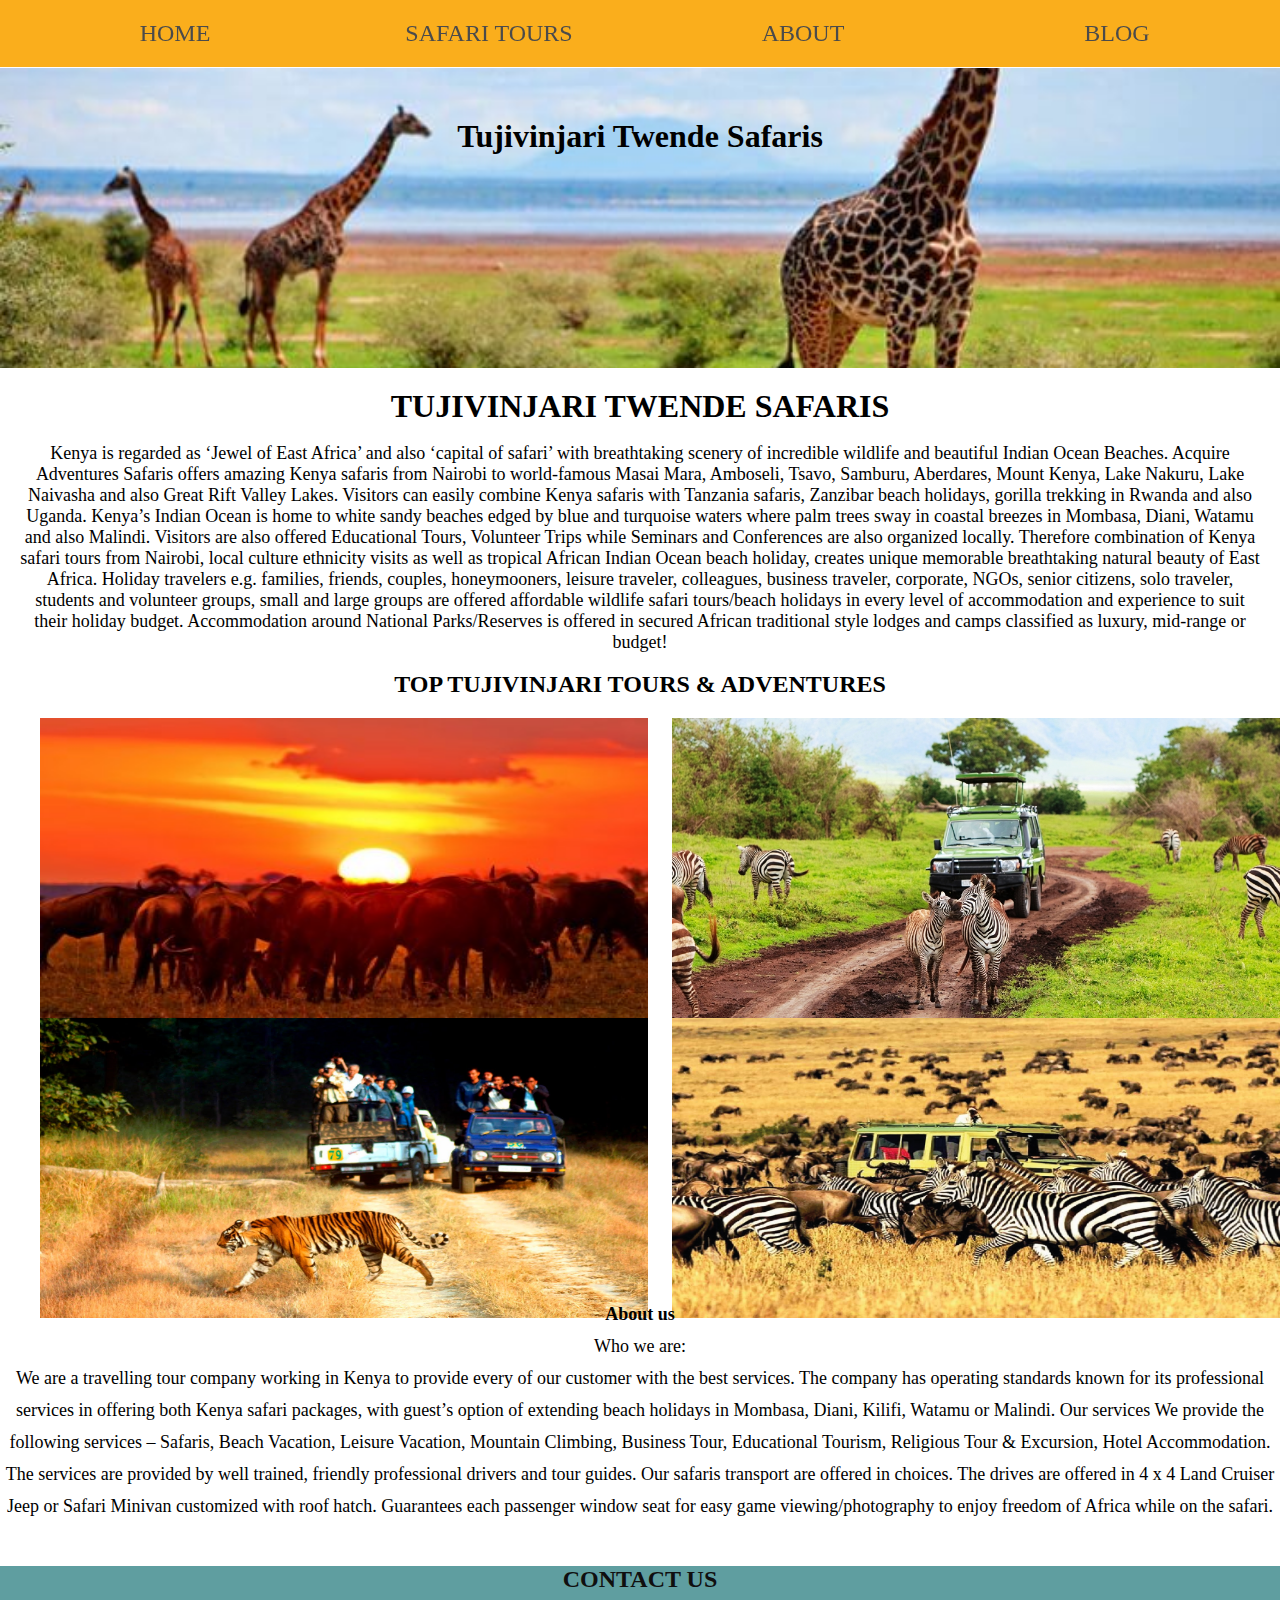
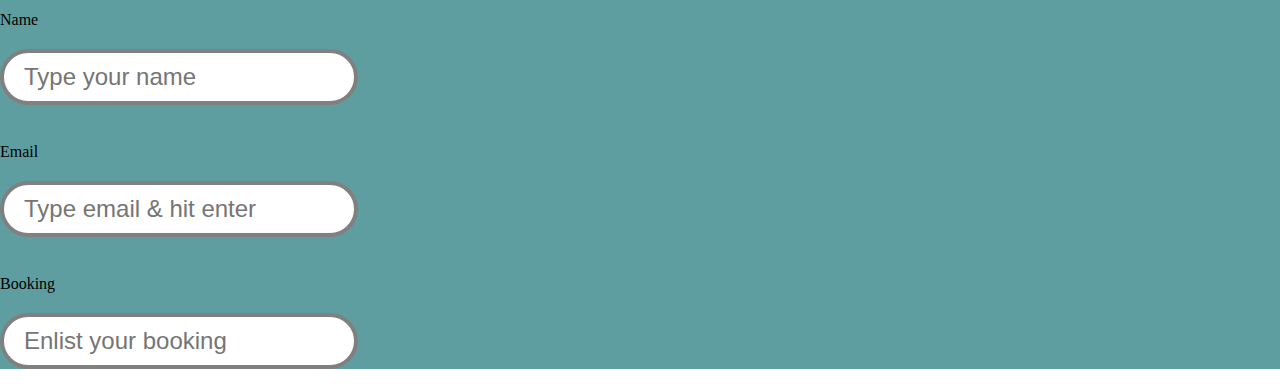
<file: index.html>
<!DOCTYPE html>
<html lang="en">
<head>
    <meta charset="UTF-8">
    <meta name="viewport" content="width=device-width, initial-scale=1.0">
    <title>Tujivinjari Safaris</title>
    <link rel="stylesheet" href="styles.css">
</head>
<body>
    <div class="container">   
        <header>
          
            <nav class="links">
                <ul>
                    <li><a href="home">HOME</a></li>
                    <li><a href="safari_tours">SAFARI TOURS</a></li>
                    <li><a href="about">ABOUT</a></li>
                    <li><a href="blog">BLOG</a></li>
                    <li><a href="contact">CONTACT</a></li>
                </ul>
            </nav>
        </header>
        <main>
            <div class="wrapper">
                <h1 class="main-head" >Tujivinjari Twende Safaris</h1>
            </div>
            <div class="content">
                <div class="text">
                    <h1>TUJIVINJARI TWENDE SAFARIS</h1>
                    <P>
                        Kenya is regarded as ‘Jewel of East Africa’ and also ‘capital of safari’ with breathtaking scenery of incredible wildlife and beautiful Indian Ocean Beaches. 
                        Acquire Adventures Safaris offers amazing Kenya safaris from Nairobi to world-famous Masai Mara, Amboseli, Tsavo, Samburu, Aberdares, Mount Kenya, Lake Nakuru,
                        Lake Naivasha and also Great Rift Valley Lakes.
                        Visitors can easily combine Kenya safaris with Tanzania safaris, Zanzibar beach holidays, gorilla trekking in Rwanda and also Uganda.
                        Kenya’s Indian Ocean is home to white sandy beaches edged by blue and turquoise waters where palm trees sway in coastal breezes in
                        Mombasa, Diani, Watamu and also Malindi. 
                        Visitors are also offered Educational Tours, Volunteer Trips while Seminars and Conferences are also organized locally. Therefore combination of Kenya safari tours from Nairobi, 
                        local culture ethnicity visits as well as tropical African Indian Ocean beach holiday, creates unique memorable breathtaking natural beauty of East Africa.
                        Holiday travelers e.g. families, friends, couples, honeymooners, leisure traveler, colleagues, business traveler, corporate, NGOs, senior citizens, solo traveler, students and 
                        volunteer groups, small and large groups are offered affordable wildlife safari tours/beach holidays in every level of accommodation and experience to suit their holiday budget. Accommodation around National Parks/Reserves is offered in secured African traditional style lodges and camps classified as luxury, mid-range or budget!
                    </P>
                </div>
                <h2>TOP TUJIVINJARI TOURS & ADVENTURES</h2>
                <div class="first"><img src="images/Masai-Mara-safari.jpg" alt="sunset">
                </div>
                <div class="third">                     <img src="images/kenyawildlife2.jpg" alt="zebras">
                </div>
            </div>
            <div class="content1">
                <div class="second">                    <img src="images/tiger_reserve.jpg" alt="tigers">
                </div>
                <div class="last">                    <img src="images/wildlife-01.jpg" alt="zebras at mara">
                </div>
            </div>
            <div id="about">
                <p>
                    
                   <strong>About us</strong>  <br>
                    Who we are: <br>
                    We are a travelling tour company working in Kenya to provide every of our customer with the best services. The company has operating standards known 
                    for its professional services in offering both Kenya safari packages, with guest’s option of extending beach holidays in Mombasa, Diani, Kilifi, Watamu or Malindi.
                    Our services 
                    We provide the following services – Safaris, Beach Vacation, Leisure Vacation, Mountain Climbing, Business Tour, Educational Tourism, Religious Tour & Excursion,
                    Hotel Accommodation. The services are provided by well trained, friendly professional drivers and tour guides. 
                    Our safaris transport are offered in choices. The drives are offered in 4 x 4 Land Cruiser Jeep or Safari Minivan customized with roof hatch. Guarantees each passenger 
                    window seat for easy game viewing/photography to enjoy freedom of Africa while on the safari. 
                </p>
            </div>
        </main>
       
        
        <div class="contacts">
            <h2>CONTACT US</h2>
            <p>
                <form class="white">
                <label>Name</label>
                <input type="text" name="name" placeholder="Type your name" required> <br>
                <label>Email</label>
                <input type="text" name="email" placeholder="Type email & hit enter"required> <br>
                <label>Booking</label>
                <input type="text" name="booking" placeholder="Enlist your booking">
            </form>
            </p>
        </div>
    </div>
</body>
</html>
</file>
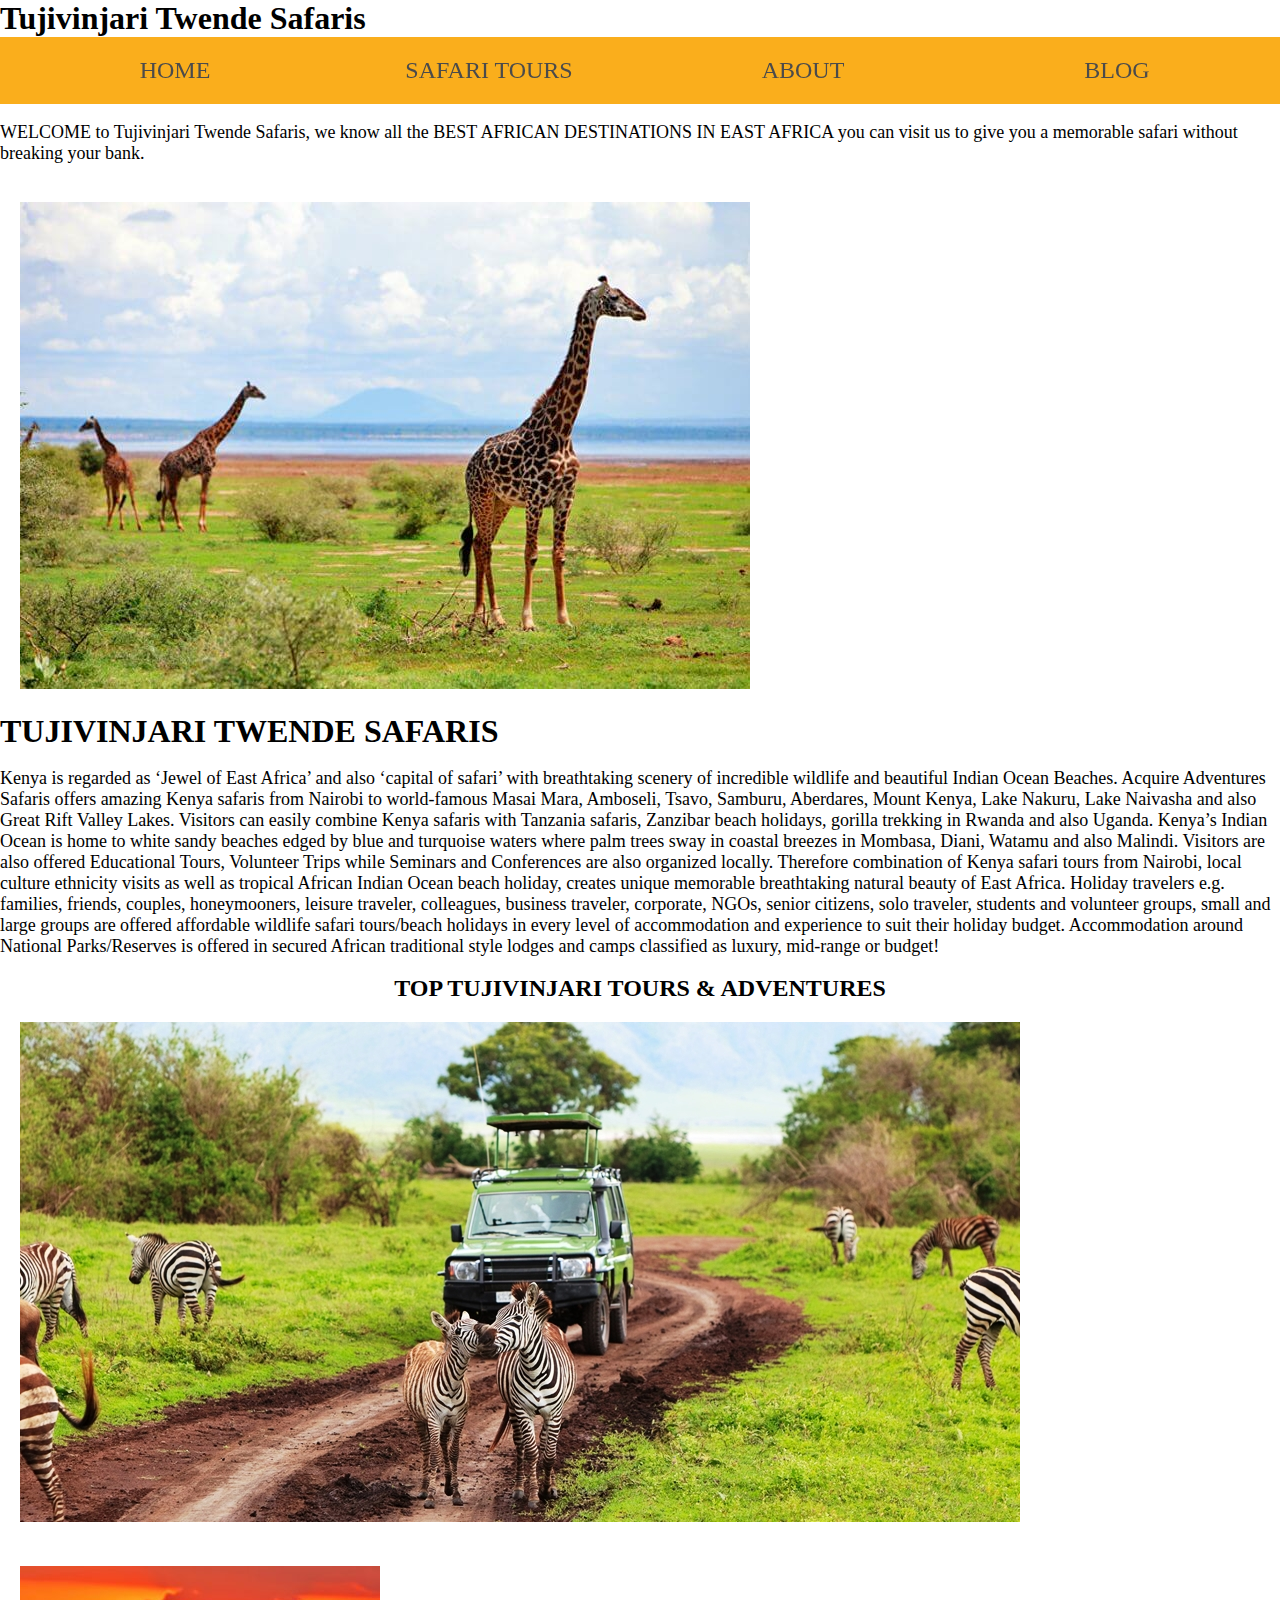
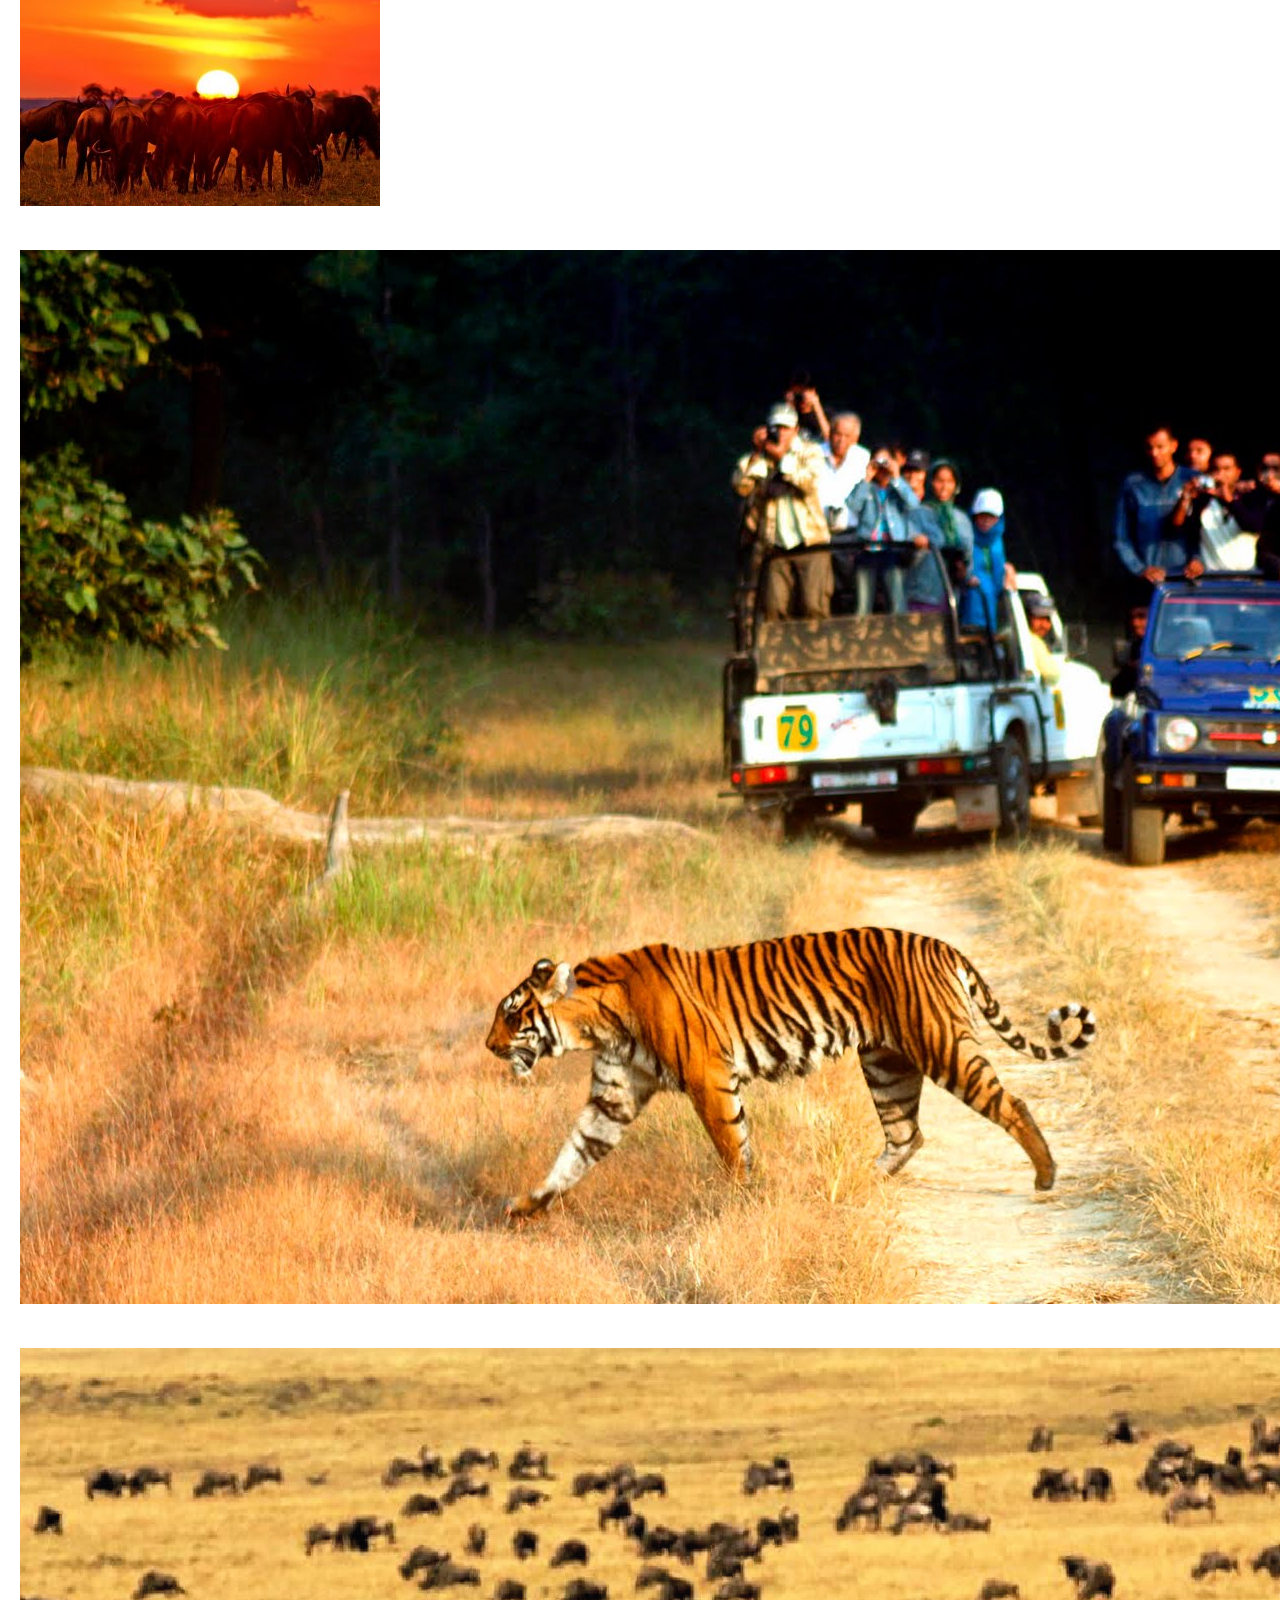
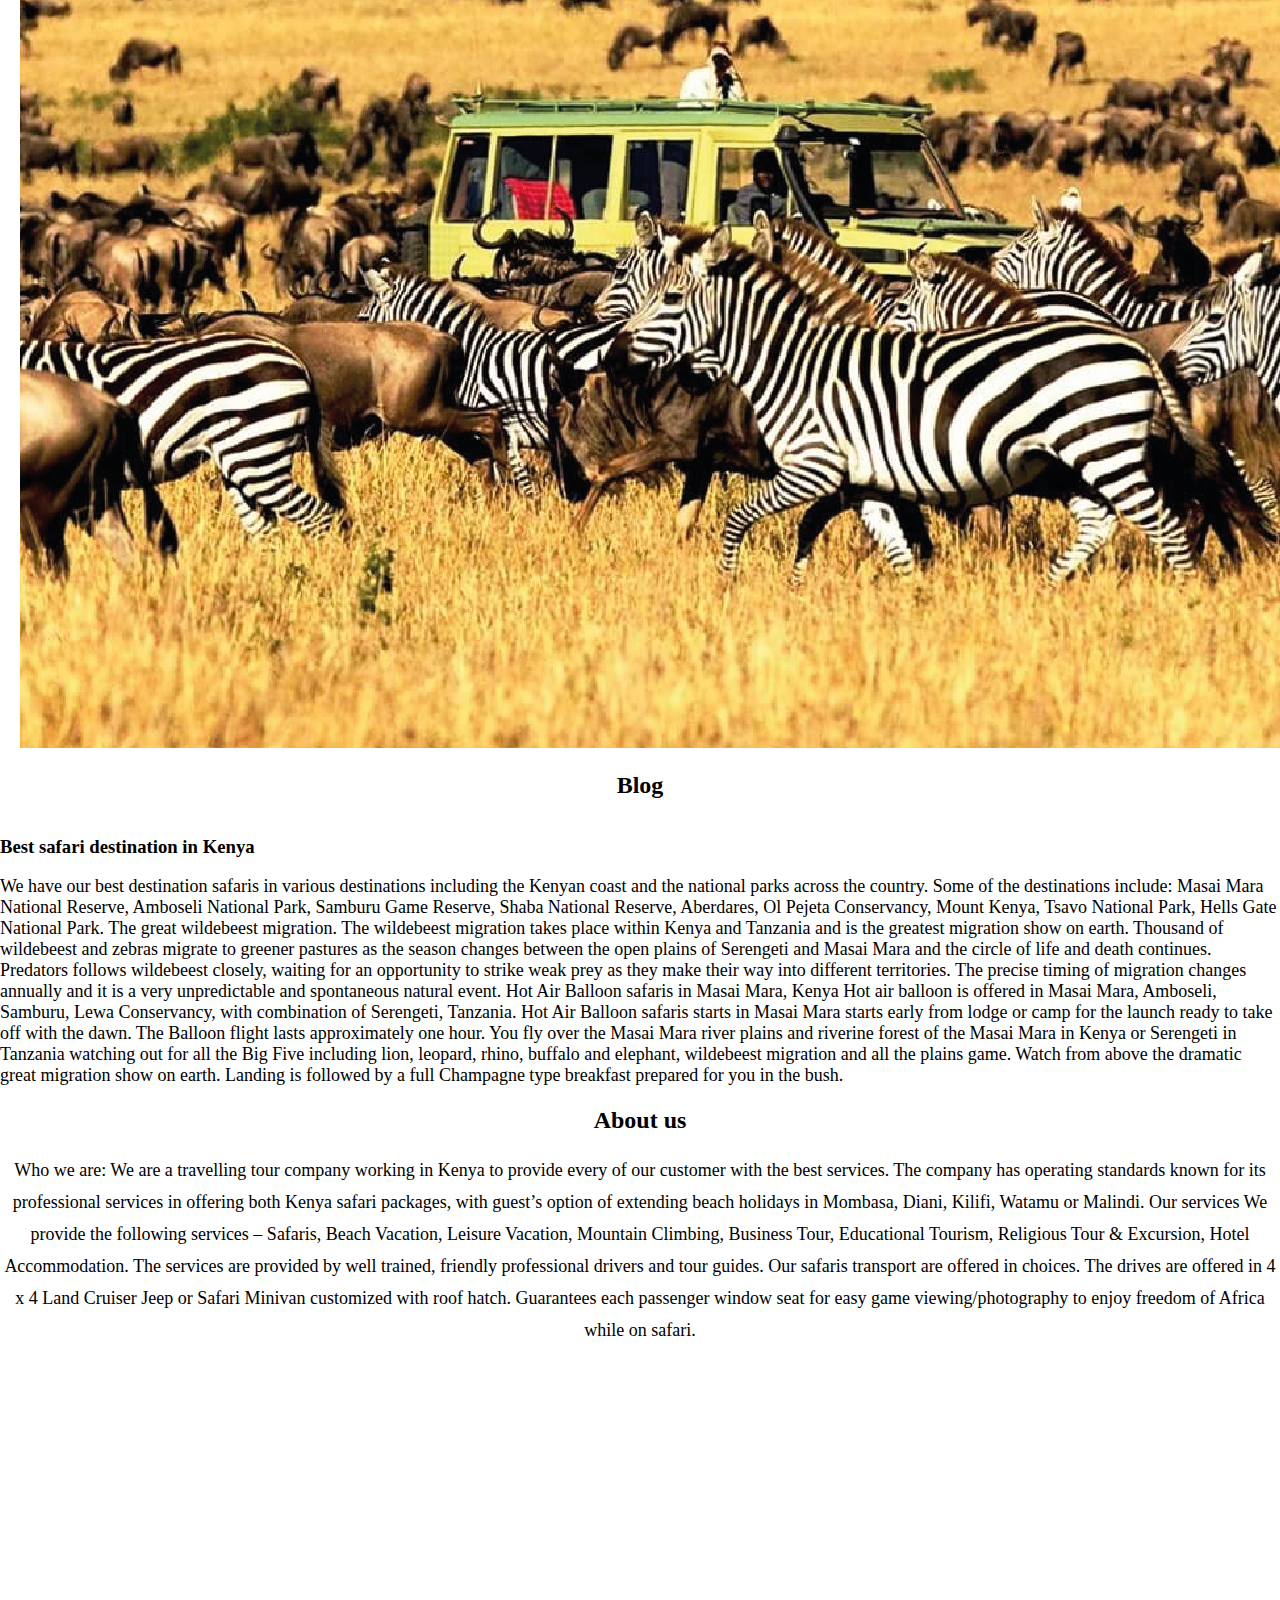
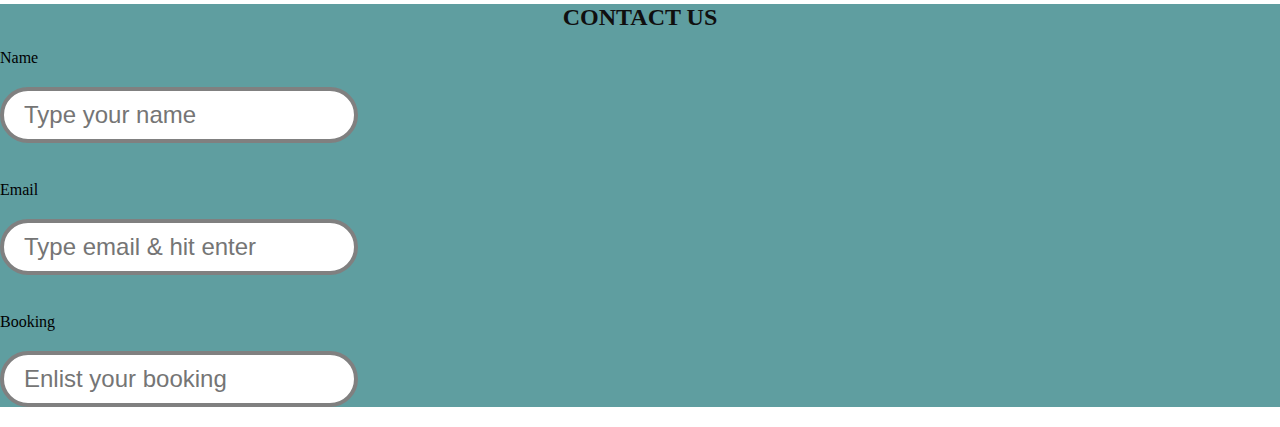
<file: test.html>
<!DOCTYPE html>
<html lang="en">
<head>
    <meta charset="UTF-8">
    <meta name="viewport" content="width=device-width, initial-scale=1.0">
    <title>Tujivinjari Safaris</title>
    <link rel="stylesheet" href="styles.css">
</head>
<body>
    <div class="container">   
        <header>
            <h1 class="main-head">Tujivinjari Twende Safaris</h1>
            <nav class="links">
                <ul>
                    <li><a href="home">HOME</a></li>
                    <li><a href="safari_tours">SAFARI TOURS</a></li>
                    <li><a href="about">ABOUT</a></li>
                    <li><a href="blog">BLOG</a></li>
                    <li><a href="contact">CONTACT</a></li>
                </ul>
            </nav>
        </header>
        <main>
            <div class="one">
                <p>
                    WELCOME to Tujivinjari Twende Safaris, we know all the BEST AFRICAN DESTINATIONS
                    IN EAST AFRICA you can visit us to give you a memorable safari without breaking your bank.
                </p>
                <div class="background">
                    <img src="images/lake-manyara.jpg" alt="background">
                </div>
            </div>
        </main>
    </div>
</body>
</html>

      
        
        <main>
            <h1>TUJIVINJARI TWENDE SAFARIS</h1>
            <P>
                Kenya is regarded as ‘Jewel of East Africa’ and also ‘capital of safari’ with breathtaking scenery of incredible wildlife and beautiful Indian Ocean Beaches. 
                Acquire Adventures Safaris offers amazing Kenya safaris from Nairobi to world-famous Masai Mara, Amboseli, Tsavo, Samburu, Aberdares, Mount Kenya, Lake Nakuru,
                Lake Naivasha and also Great Rift Valley Lakes.
                Visitors can easily combine Kenya safaris with Tanzania safaris, Zanzibar beach holidays, gorilla trekking in Rwanda and also Uganda.
                Kenya’s Indian Ocean is home to white sandy beaches edged by blue and turquoise waters where palm trees sway in coastal breezes in
                Mombasa, Diani, Watamu and also Malindi. 
                Visitors are also offered Educational Tours, Volunteer Trips while Seminars and Conferences are also organized locally. Therefore combination of Kenya safari tours from Nairobi, 
                local culture ethnicity visits as well as tropical African Indian Ocean beach holiday, creates unique memorable breathtaking natural beauty of East Africa.
                Holiday travelers e.g. families, friends, couples, honeymooners, leisure traveler, colleagues, business traveler, corporate, NGOs, senior citizens, solo traveler, students and 
                volunteer groups, small and large groups are offered affordable wildlife safari tours/beach holidays in every level of accommodation and experience to suit their holiday budget. Accommodation around National Parks/Reserves is offered in secured African traditional style lodges and camps classified as luxury, mid-range or budget!
            </P>
        </main>
        
        <div class="gallery">
            <h2>TOP TUJIVINJARI TOURS & ADVENTURES</h2>
            <div class="grid">
                <div class="column">
                    <img src="images/kenyawildlife2.jpg" alt="zebras">
                    <img src="images/Masai-Mara-safari.jpg" alt="sunset">
                </div>
                <div class="column">
                    <img src="images/tiger_reserve.jpg" alt="tigers">
                    <img src="images/wildlife-01.jpg" alt="zebras at mara">
                </div>  
            </div>
        </div>

        <div class="blog">
            <h2>Blog</h2>
            <br>
            <h3>Best safari destination in Kenya</h3>
            <p>
                We have our best destination safaris in various destinations including the Kenyan coast and the national parks across the country.
                Some of the destinations include: Masai Mara National Reserve, Amboseli National Park, Samburu Game Reserve, Shaba National Reserve, Aberdares,
                Ol Pejeta Conservancy, Mount Kenya, Tsavo National Park, Hells Gate National Park. 
                The great wildebeest migration.
                The wildebeest migration takes place within Kenya and Tanzania and is the greatest migration show on earth. Thousand of wildebeest 
                and zebras migrate to greener pastures as the season changes between the open plains of Serengeti and Masai Mara and the circle of life and death continues.
                Predators follows wildebeest closely, waiting for an opportunity to strike weak prey as they make their way into different territories.
                The precise timing of migration changes annually and it is a very unpredictable and spontaneous natural event.
                Hot Air Balloon safaris in Masai Mara, Kenya
                Hot air balloon is offered in Masai Mara, Amboseli, Samburu, Lewa Conservancy, with combination of Serengeti, Tanzania. Hot Air Balloon safaris starts in Masai Mara
                starts early from lodge or camp for the launch ready to take off with the dawn. The Balloon flight lasts approximately one hour.
                You fly over the Masai Mara river plains and riverine forest of the Masai Mara in Kenya or Serengeti in Tanzania watching out for all the 
                Big Five including lion, leopard, rhino, buffalo and elephant, wildebeest migration and all the plains game.
                Watch from above the dramatic great migration show on earth. Landing is followed by a full Champagne type breakfast prepared for you in the bush.
            </p>
        </div>

        <div id="about">
            <h2>About us</h2>
            <p>
                Who we are:
                We are a travelling tour company working in Kenya to provide every of our customer with the best services. The company has operating standards known 
                for its professional services in offering both Kenya safari packages, with guest’s option of extending beach holidays in Mombasa, Diani, Kilifi, Watamu or Malindi.
                Our services 
                We provide the following services – Safaris, Beach Vacation, Leisure Vacation, Mountain Climbing, Business Tour, Educational Tourism, Religious Tour & Excursion,
                Hotel Accommodation. The services are provided by well trained, friendly professional drivers and tour guides. 
                Our safaris transport are offered in choices. The drives are offered in 4 x 4 Land Cruiser Jeep or Safari Minivan customized with roof hatch. Guarantees each passenger 
                window seat for easy game viewing/photography to enjoy freedom of Africa while on safari.
            </p>
        </div>
        
        <div class="contacts">
            <h2>CONTACT US</h2>
            <p>
                <form class="white">
                <label>Name</label>
                <input type="text" name="name" placeholder="Type your name" required> <br>
                <label>Email</label>
                <input type="text" name="email" placeholder="Type email & hit enter"required> <br>
                <label>Booking</label>
                <input type="text" name="booking" placeholder="Enlist your booking">
            </form>
            </p>
        </div>

    </body>
</html>
</file>
<file: styles.css>
.container{
    width: 100%;
    /* width: 100vh; */
    /* height: 590px;  */
    /* background-color: black; */
}
 body, ul, li, h1, h2, a{
    padding: 0;
    margin: 0;
}

nav{
    background: #FAAE1C;
    padding: 20px;
    position: sticky;
    top: 106px;
    z-index: 1;
}

nav ul{
    white-space: nowrap;
    margin: 0 auto;
    text-align: center;
  }

nav li{
    font-size: 24px;
    width: 25%;
    display: inline-block;
} 

nav li a{
    text-decoration: none;
    color: #4B4B4B;
  }
  nav li a:hover{
    text-decoration: underline;
  }

p{
    font-size: 18px;
}
.wrapper{
    margin-top: 1px;
    height: 300px;
    background-color: #4B4B4B;
    background-image: url(./images/lake-manyara.jpg);
    background-size: cover;
    background-repeat: no-repeat;
    background-position: center;

}
.wrapper h1{
    text-align: center;
    padding-top: 50px;
}
.content{
    height:300px;
    /* padding-top: 1px; */
    padding: 20px;
}
.first{
    width: 49%;
    /* background-color: aqua; */
    height: 100%;
    float: left;
}
.first img{
    width: 100%;
    height: 100%;
}
.third{
    width: 49%;
    /* background-color: blue; */
    height: 100%;
    float: right;

}
h2{text-align: center;}
.third img{
    width: 100%;
    height: 100%;
}
.text{
    text-align: center;
}

.content1{
    height:300px;
    padding: 20px;
    
}
img{
    margin: 20px;
}
.second{
    width: 49%;
    /* background-color: aqua; */
    height: 100%;
    float: left;
    /* padding: 1px; */
}
.second img{
    height: 100%;
    width: 100%;
}
.last{
    width: 49%;
    /* background-color: blue; */
    height: 100%;
    float: right;

}
.last img{
    width: 100%;
    height: 100%;
}

#about{
    line-height: 2em;
    top: 25px;
    height: 500px;
}

#about h3{
    color: #0a0a0a;
    margin-left: 15px;
    bottom: 75%;
}

#about p{
    color: black;
    text-align: center;
}

.contacts{
    background-color: cadetblue;
} 

.contacts h2{
    color: #100F0F;
}

form input{
    display: flex;
    flex-direction: column;
    margin: 20px 0;
    padding: 10px 20px;
    font-size: 24px;
    border-radius: 28px;
    border: 4px solid grey;
}
</file>
